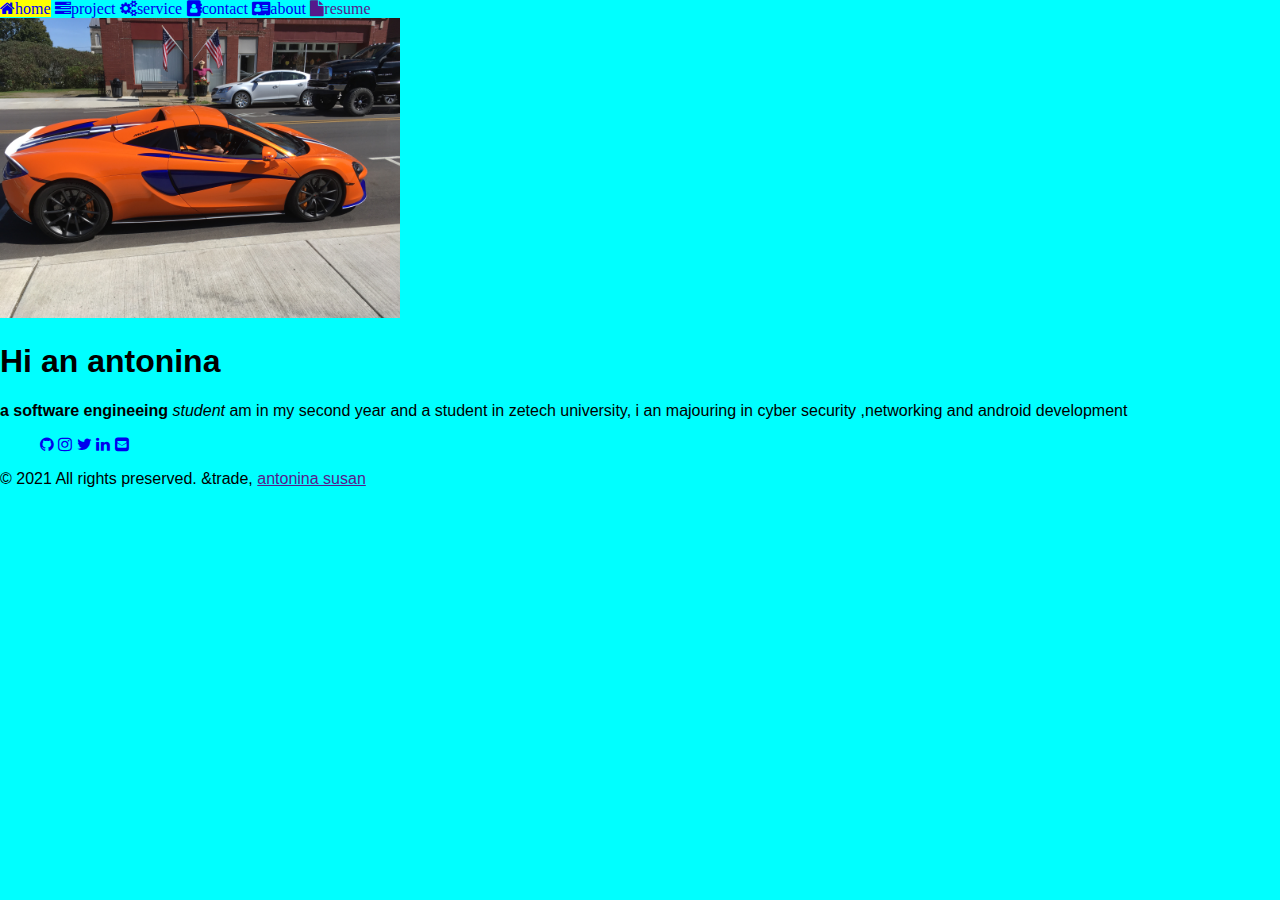
<file: index.html>
<!--
    page: portfolio home page
    author: antonina susan 
    language: HTML 5
    liscence: MIT
    date :sept ,2021
-->
<!DOCTYPE html>
<html lang="en">
<head>
    <meta charset="UTF-8">
    <meta http-equiv="X-UA-Compatible" content="IE=edge">
    <meta name="viewport" content="width=device-width, initial-scale=1.0">
    <title> anto</title>
</head>
<body>
    <!-- navigation bar selection -->
    <link rel="stylesheet" type="text/css" href="main.css">
    <link rel="stylesheet" href="https://cdnjs.cloudflare.com/ajax/libs/font-awesome/4.7.0/css/
font-awesome.min.css">
    
  <nav> 
        <a href="index.html"><i class="fa fa-home" aria-hidden="true">home</i></a>
        <a href="project.html"><i class="fa fa-tasks" aria-hidden="true">project</i></a>
        <a href="service.html"><i class="fa fa-cogs" aria-hidden="true">service</i></a>
        <a href="contact.html"><i class="fa fa-address-book" aria-hidden="true">contact</i></a>
        <a href="about.html"><i class="fa fa-address-card" aria-hidden="true">about</i></a>
        <a href=""><i class="fa fa-file" aria-hidden="true">resume</i></a> 
    </nav>
    <!--hero section-->
<head>
 <img src= "nina.jpeg" alt="anto"
   width= "400" height= "300">
   <h1>Hi an antonina</h1>
   <p><strong>a software engineeing</strong> <em>student</em> am in my second year and a student in zetech university, i an majouring in cyber security ,networking and android development </p> 
</head>
</body>
  <main>
   <!--footer section-->
   <link rel="stylesheet" href="https://cdnjs.cloudflare.com/ajax/libs/font-awesome/4.7.0/css/
font-awesome.min.css"> 
<footer class="social-footer">
    <div class="social-footer-icons">
        <ul class="menu simple">
          <a href= "https://github.com/Antoskai/Antoskai/projects"><i class="fa fa-github" aria-hidden="true"></i></i></a>
          <a href= "https://www.instagram.com/a.n.t.o_s.u.e/"><i class="fa fa-instagram" aria-hidden="true"></i></a>
          <a href= "https://twitter.com/AntoninaSusan"><i class="fa fa-twitter" aria-hidden="true"></i></a>
          <a href= "https://www.linkedin.com/in/antonina-wanjiru-aab00221b/"><i class="fa fa-linkedin" aria-hidden="true"></i></a>
          <a href= "antoninasusan540@gmail.com"><i class="fa fa-envelope-square" aria-hidden="true"></i></a>
        </ul>
        </div>
    <p>
        &copy; 2021 All rights preserved. &trade, <a href= "">antonina susan</a>
    </p>
   </footer>
   </main>
</html>
</file>
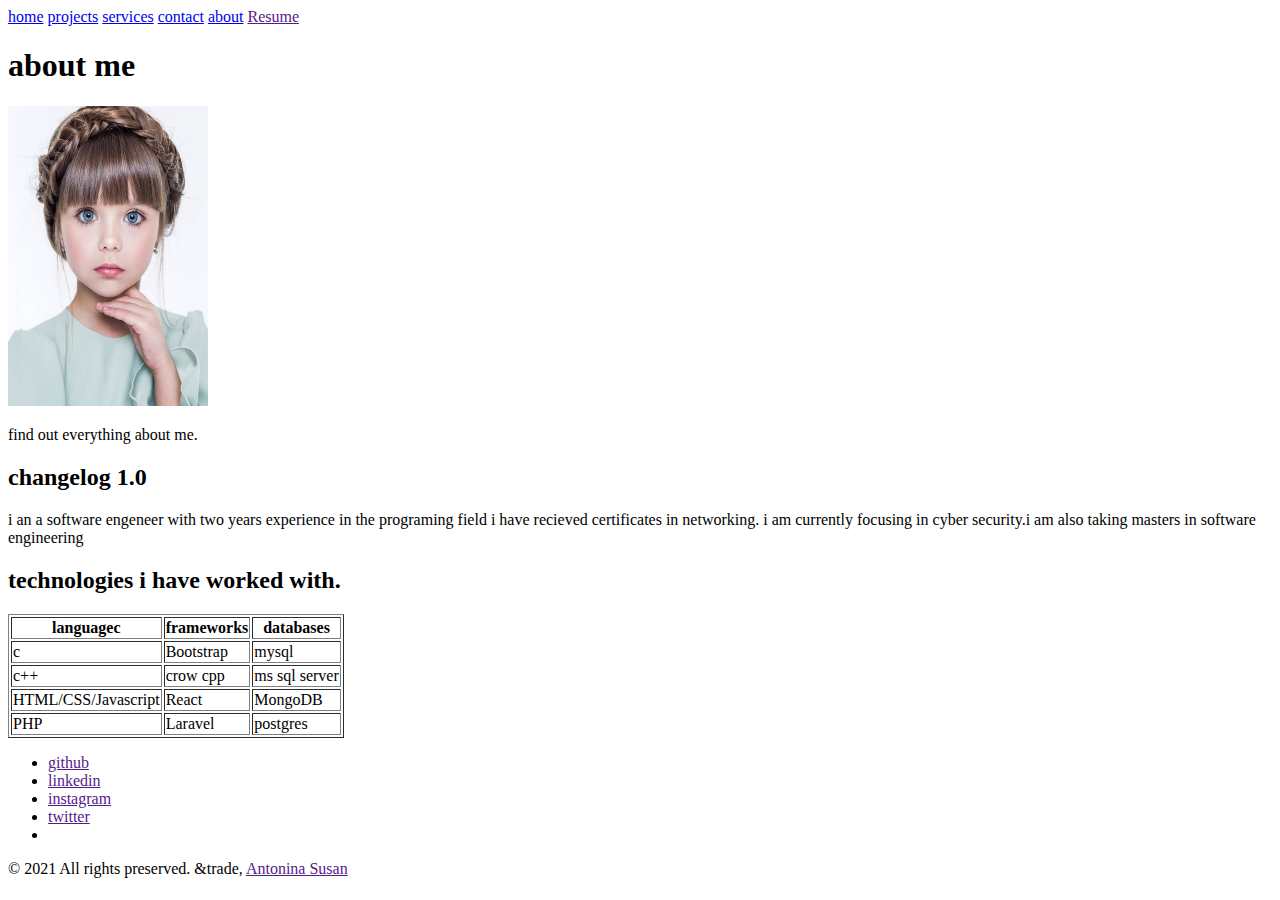
<file: about.html>
<!DOCTYPE html>
<html lang="en">
<head>
    <meta charset="UTF-8">
    <meta http-equiv="X-UA-Compatible" content="IE=edge">
    <meta name="viewport" content="width=device-width, initial-scale=1.0">
    <title> about</title>
</head>
<body>
    <!--Navigation bar-->
    <nav>
        <a href="index.html">home</a>
        <a href="project.html">projects</a>
        <a href="service.html">services</a>
        <a href="contact.html">contact</a>
        <a href="about.html">about</a>
        <a href="">Resume</a> 
    </nav>
     <!--Hero section-->
     <header>
         <h1>about me</h1>
         <img src= "child-2.jpeg" alt="anto"
   width= "200" height= "300">
         <p>find out everything about me.</p>
     </header>
      <!--main page content-->
      <main>
          <h2>changelog 1.0</h2>
          <p> i an a software engeneer with two years experience in the programing field i have recieved 
              certificates in networking. i am currently focusing in cyber security.i am also taking 
              masters in software engineering</p>
          <h2>technologies i have worked with. </h2>
          <table border= "1">
              <tr>
                  <th>languagec</th>
                  <th>frameworks</th>
                  <th>databases</th>
              </tr>
              <tr>
                  <td>c</td>
                  <td>Bootstrap</td>
                  <td>mysql</td>

              </tr>
              <tr>
                  <td>c++</td>
                  <td>crow cpp</td>
                  <td>ms sql server</td>
              </tr>
              <tr>
                  <td>HTML/CSS/Javascript</td>
                  <td>React</td>
                  <td>MongoDB</td>
              </tr>
              <tr>
                  <td>PHP</td>
                  <td>Laravel</td>
                  <td>postgres</td>
              </tr>
          </table>
      </main>
       <!--Footer section-->
       <footer>
           <ul>
            <li><a href= "">github</a></li>
            <li><a href="">linkedin</a></li>
            <li><a href= "">instagram</a></li>
            <li><a href= "">twitter</a></li>
            <li><a href= "Mailito:"></a></li>
           </ul>
        <p>
            &copy; 2021 All rights preserved. &trade, <a href= "">Antonina Susan</a>
        </p>
       </footer>
</body>
</html>
</file>
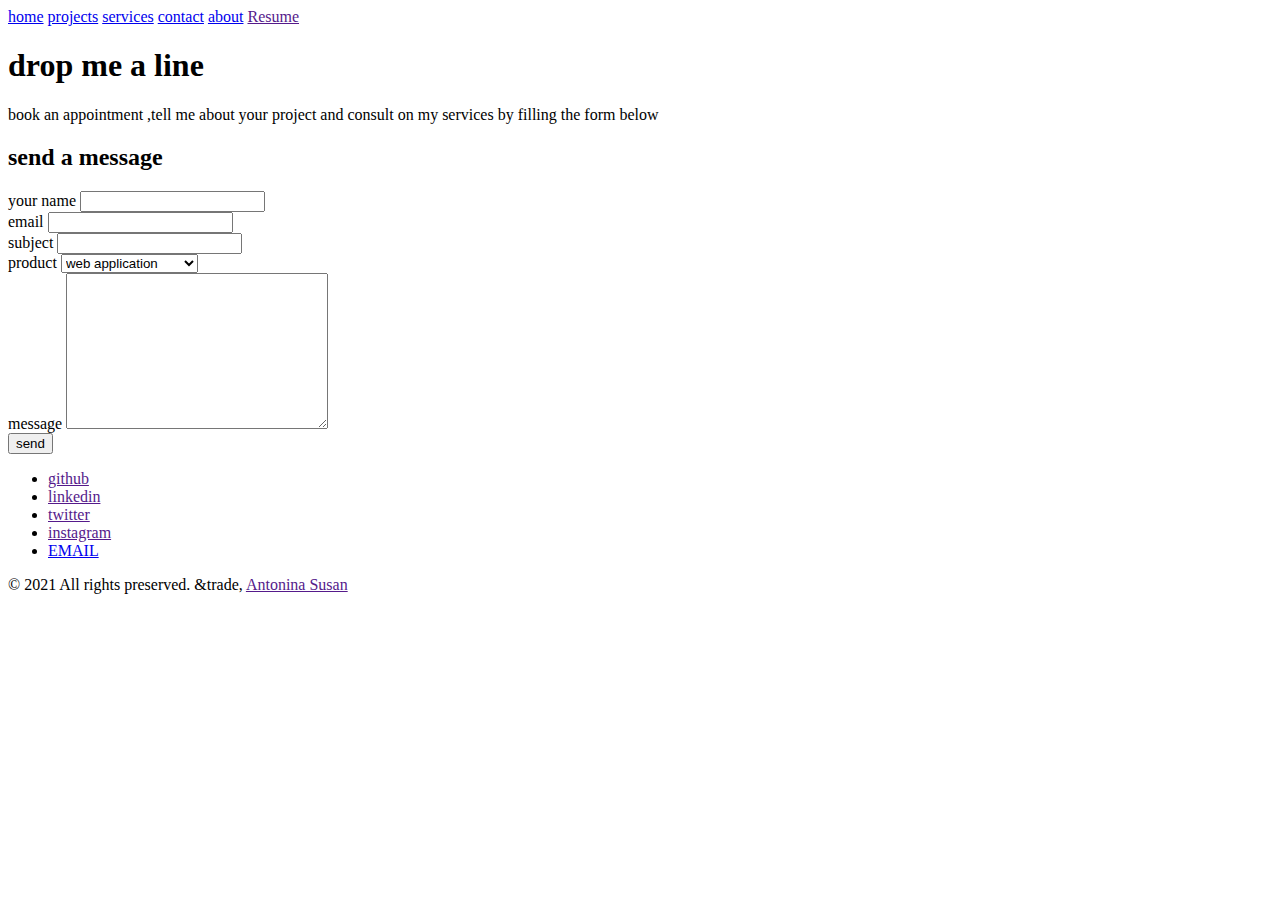
<file: contact.html>
<!DOCTYPE html>
<html lang="en">
<head>
    <meta charset="UTF-8">
    <meta http-equiv="X-UA-Compatible" content="IE=edge">
    <meta name="viewport" content="width=device-width, initial-scale=1.0">
    <title> about</title>
</head>
<body>
    <!--Navigation bar-->
    <nav>
        <a href="index.html">home</a>
        <a href="project.html">projects</a>
        <a href="service.html">services</a>
        <a href="contact.html">contact</a>
        <a href="about.html">about</a>
        <a href="">Resume</a> 
    </nav>
    <!--hero section-->
    <header>
        <h1>drop me a line</h1>
        <p>book an appointment ,tell me about your project and consult on my services by filling the form below</p>

    </header>
    <!--main page content-->
    <main>
        <h2>
            send a message
        </h2>
        <form action =""> 
            <div>
                <label for="name">your name</label>
                <input type="text" id= "name"/>
            </div>
            <div>
                <label for="email">email</label>
                <input type="email" name= "email" id= "email"/>
            </div>
            <div>
                <label for="subject">subject</label>
                <input type="text" name= "subject" id= "subject"/>
            </div>
            <div>
                <label for="product">product</label>
                <select name="product" id="product">
                    <option value="web">web application</option>
                    <option value="desktop">desktop application</option>
                    <option value="mobile">mobile application</option>
                    <option value="other">other</option>
                </select>
            </div>
            <div>
                <label for="message">message</label>
                <textarea name="message" id="message" cols="30" rows="10"></textarea>
            </div>
            <input type="submit" value="send"/>
        </form>
    </main>
    <!--footer section-->
    <footer>
        <ul>
         <li><a href= "">github</a></li>
         <li><a href="">linkedin</a></li>
         <li><a href= "">twitter</a></li>
         <li><a href= "">instagram</a></li>
         <li><a href= "mailito:">EMAIL</a></li>
        </ul>
        <p>
            &copy; 2021 All rights preserved. &trade, <a href= "">Antonina Susan</a>
        </p>
    </footer>
</body>
</html>
</file>
<file: main.css>
/* Add a sky blue background color to the body background */
body{
	margin: 0;
	padding: 0;
	font-family: sans-serif;/* we can change font style by using the font-familiy css tag */
	background: aqua;/* you can change the background color of body using background css tag */
}
a:hover
 {
	background-color: yellow;
}
</file>
